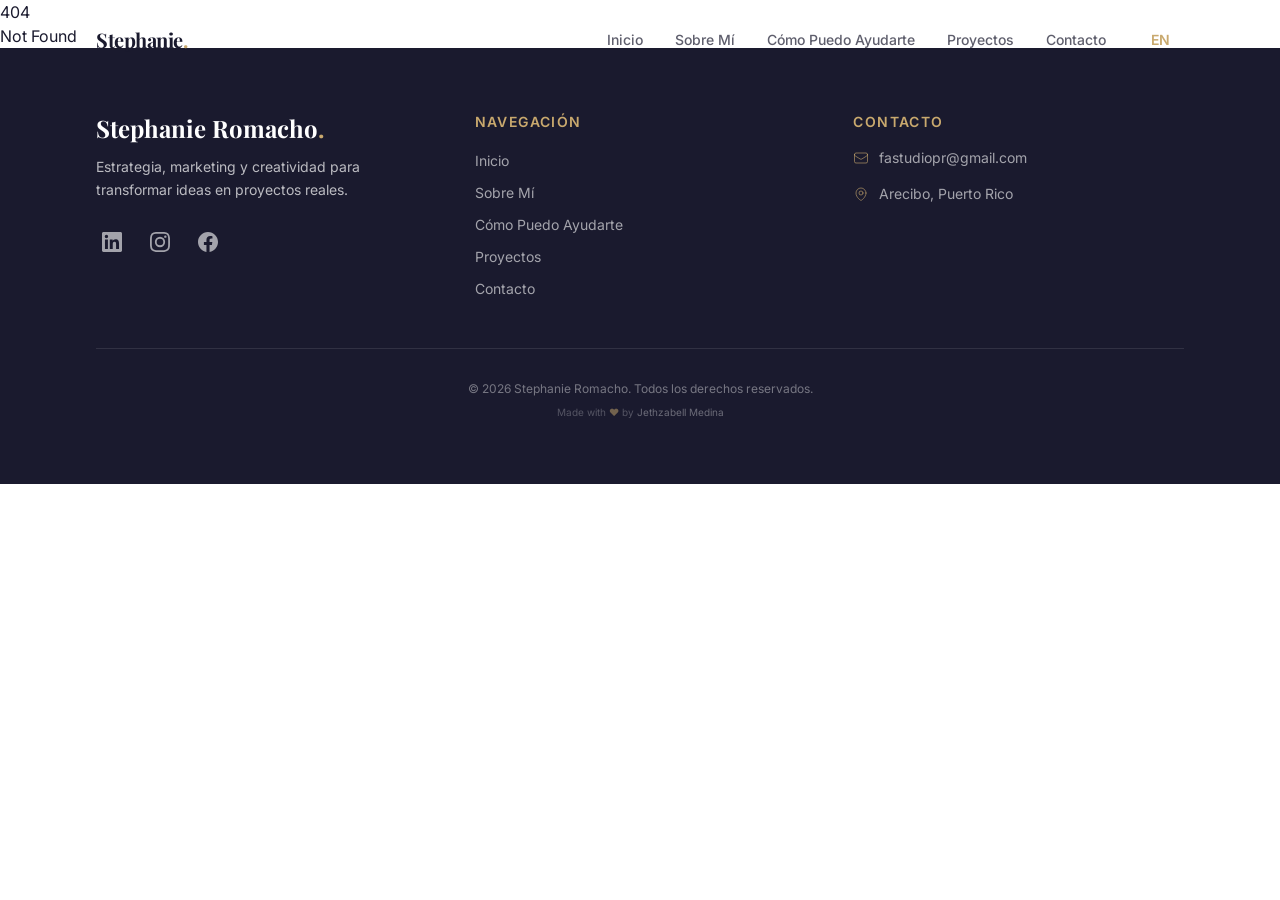
<file: index.html>
<!doctype html>
<html lang="es" data-theme="portfolio">
	<head>
		<meta charset="utf-8" />
		<link rel="icon" href="/favicon.ico" />
		<meta name="viewport" content="width=device-width, initial-scale=1" />
		<link rel="preconnect" href="https://fonts.googleapis.com" />
		<link rel="preconnect" href="https://fonts.gstatic.com" crossorigin />
		<link href="https://fonts.googleapis.com/css2?family=Inter:wght@300;400;500;600;700&family=Playfair+Display:ital,wght@0,400;0,500;0,600;0,700;1,400&display=swap" rel="stylesheet" />
		<link href="/_app/immutable/entry/start.C-nkLiuR.js" rel="modulepreload">
		<link href="/_app/immutable/chunks/BMBOz54g.js" rel="modulepreload">
		<link href="/_app/immutable/chunks/CP_Ee_Xt.js" rel="modulepreload">
		<link href="/_app/immutable/chunks/CoYtojPE.js" rel="modulepreload">
		<link href="/_app/immutable/entry/app.OvOq684-.js" rel="modulepreload">
		<link href="/_app/immutable/chunks/4pxfLTIv.js" rel="modulepreload">
		<link href="/_app/immutable/chunks/CLYFrhRw.js" rel="modulepreload">
		<link href="/_app/immutable/chunks/Dk19hjqF.js" rel="modulepreload">
		
	</head>
	<body data-sveltekit-preload-data="hover">
		<div style="display: contents">
			<script>
				{
					__sveltekit_1ivpwet = {
						base: ""
					};

					const element = document.currentScript.parentElement;

					Promise.all([
						import("/_app/immutable/entry/start.C-nkLiuR.js"),
						import("/_app/immutable/entry/app.OvOq684-.js")
					]).then(([kit, app]) => {
						kit.start(app, element);
					});
				}
			</script>
		</div>
	</body>
</html>
</file>
